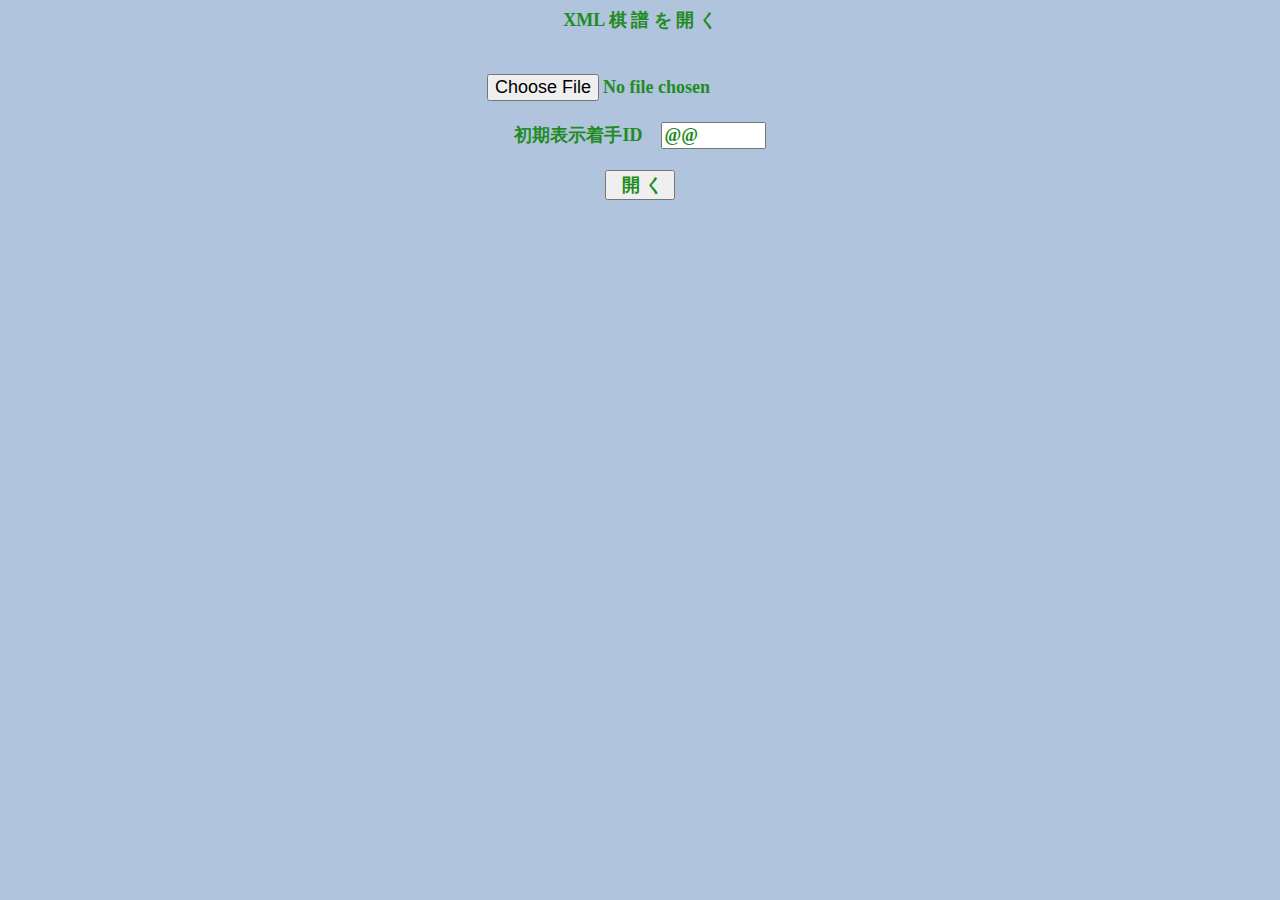
<file: app/webroot/MyLeaf/LocalLink/LeafLink.html>
<html>
<head>
<meta http-equiv="Content-Type" content="text/html; charset=Shift_JIS">

<style type="text/css">
.StrFont
{  
   font-size:LARGE;
   font-weight:BOLD;   
   color:Forestgreen;  
   font-family: "HG��������-PRO", "�l�r ����", serif;  
}
</style>     

<title> �Ηt�Q - ���[�J�������N�@</title>
</head>

<body bgcolor="Lightsteelblue"> <!--"#ddfdbd"--> 
<div class="StrFont" align="center">

<script language="JavaScript">
<!--
function OpenXml()
{  // XML�������J��
   str = f1.Xml.value; 
   if(str == "") { alert("������������܂���B"); return; } 
   if(str.toLowerCase().indexOf(".xml") < 0) { alert("XML�����ł͂���܂���B"); return; }

   if(f1.ShowId.value != "") { str += ("?" + f1.ShowId.value); }
   str = "file://" + location.pathname + "?file:///" + str;
   location.href = str;
}

function ParsePat(pat, dir)
{   // ../ �\���̃t�@�C�����`�F�b�N 
 
   while(pat.indexOf("../") == 0)
   {
       pat = pat.substring(3); 
       dir = PatDir(dir); 
   }
   return (dir + pat);
}

function PatDir(path)
{  // �e�t�H���_�p�X��Ԃ�
    
   if(path.lastIndexOf("/") == path.length - 1)  
   {   
       path = path.substring(0, path.length - 2);
   }
   w1 = path.lastIndexOf("/");      
   if(w1 > -1) { path = path.substring(0, w1 + 1); }
   return path;
}

function DelData(str, head, tail)
{
   s1 = str.indexOf(head);
   if(s1 < 0) return str;   
   s2 = str.substring(s1).indexOf(tail);
   if(s2 < 0) return str;
   tmp = str.substr(s1, s2);
   return str.substring(0, s1) + 
          str.substring(s1 + tmp.substring(0, s2).length + tail.length);       
}

if(location.search) // �N�G����񂠂�΃A�v���b�g��Ղ�\��
{  
   var showid = "@@";
   var fname = location.search.substring(1);  
   
   if(fname.lastIndexOf("/") > -1)
   { 
       kk = fname;
       kk = DelData(kk,"{backpath:", "}");
       w1 = kk.lastIndexOf("/");
       document.title = " " + ((w1 > -1) ? kk.substring(w1 + 1) : kk);
   }
   else { document.title = " " +  fname; }
       
   w1 = fname.indexOf("@");
   if(w1 > -1)
   {  showid = fname.substring(w1);
      fname = fname.substring(0, w1 - 1);
   }
   
   document.write('<xml id="kifu"  src="' + fname + '" />'); 
   
   var sname = kifu.childNodes[1].text; 
   w1 = sname.indexOf('href="');  
   if(w1 > -1) 
   { 
      sname = sname.slice(w1 + 6, -2);
      path = PatDir(fname);
      w3 = sname.indexOf("/");
      if(w3 < 0)
      {
         sname = path + sname;
      }  
      else
      {  if(sname.indexOf("../") == 0)
         {
             sname = ParsePat(sname, path); 
         }
         else if(sname.indexOf("./") == 0)
         {
            sname = path + sname.substring(2);
         }
      }  
   }
   
   document.write('<xml id="style" src="' + sname + '" />'); 

   var str = kifu.transformNode(style.documentElement); 
   str = str.substring(str.indexOf("<applet"), str.indexOf("</applet>")); 
   str = DelData(str, "document.w", ");"); 
   str = DelData(str, "\"><script", "write(\"") + "'>\n</applet>";    
   str = str.replace(/--><\/script>/ , ""); 
   str = str.replace(/moves\" value=\"</ , "moves\" value='<");
   str = str.replace(/'\);/ , 
      "\n<param name=advancemoves value=" + showid + " >" +
      "\n<param name=xmlpat value=" + fname + " >");
   
   w1 = str.indexOf("codebase=");
   if(w1 > -1)
   {
      base = str.substring(w1);
      w2 = base.indexOf(" ");
      if(w2 > -1) base = base.substring(9,w2);
      moto = base;
      if(base.indexOf("\"") == 0)
      {
         base = base.substring(1);
      }
      if(base.lastIndexOf("\"") == base.length - 1)  
      {  // �Ō��"���폜  
          base = base.substring(0, base.length - 1);
      }
      
      path = PatDir(fname);
      w3 = base.indexOf("/");
      if(w3 < 0)
      {
         base = path + base;
      }  
      else
      {  if(base.indexOf("../") == 0)
         {
             base = ParsePat(base, path); 
         }
         else if(base.indexOf("./") == 0)
         {
             base = path + base.substring(2);
         }
      } 

      if(base.indexOf("file:///") == 0) base = base.substring(8);
         
      str = str.replace(new RegExp(moto, ""), ('"' + base + '"')); 
   }

   document.write(str);       
}

else  // �N�G��������΃��[�J��XML�������J�� 
{  
   document.write('<form name="f1" >'); 
   document.write('XML �� �� �� �J ��<br><br><br>');
   document.write('<input type="file" name="Xml" size="40" class="StrFont"><br><br>'); 
   document.write('�����\������ID�@');
   document.write('<input type="text" name="ShowId" value="@@" size="7" class="StrFont"><br><br>');
   document.write('<input type="button" value="  �J �� " onClick="OpenXml()" class="StrFont" >');
   document.write('</form>');
}
-->
</script> 

</div>
</body>
</html>
</file>
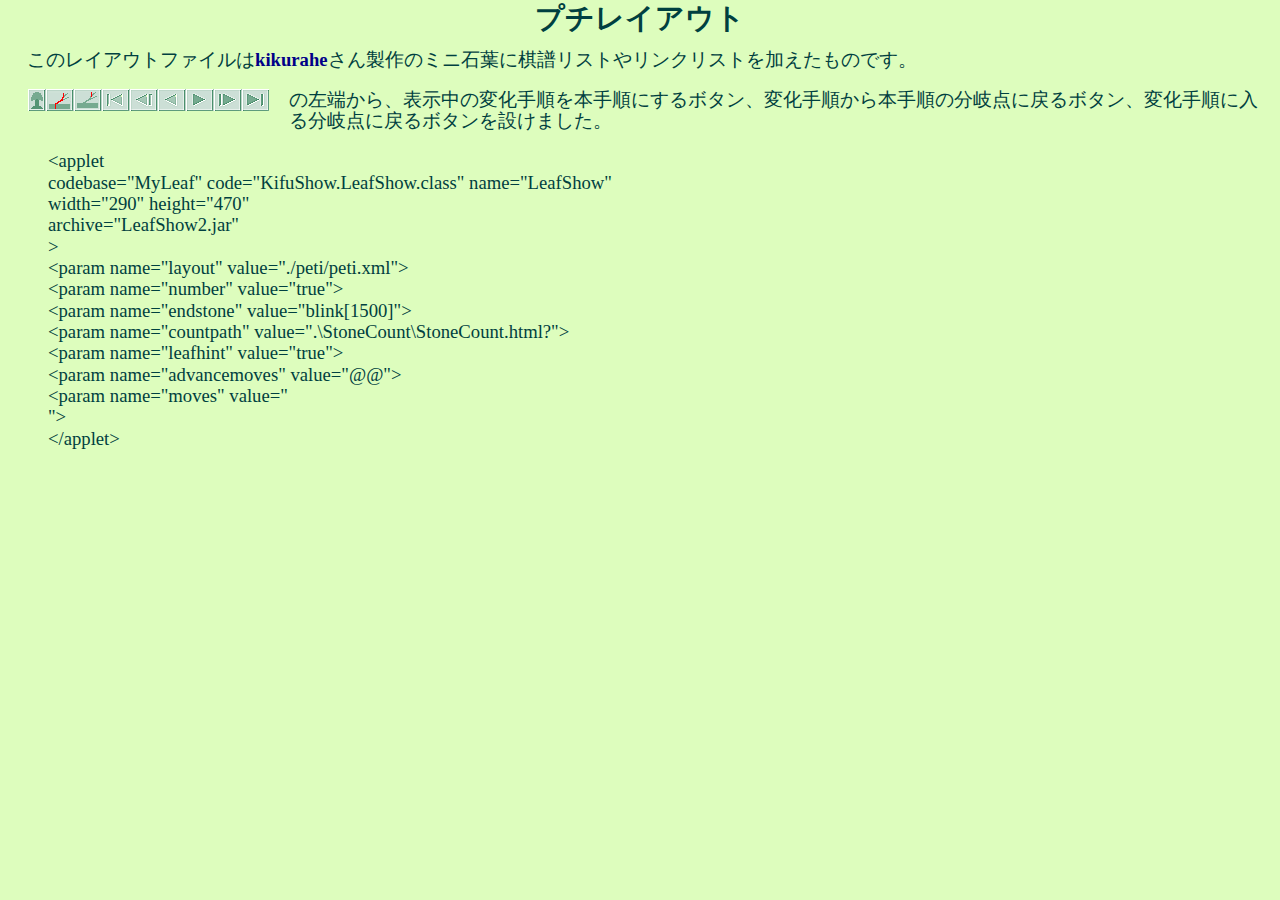
<file: app/webroot/MyLeaf/layoutfile/peti/readme.html>
<html>
<head>
<title>qin���C�A�E�g</title>
<meta http-equiv="Content-Type" content="text/html; charset=shift_jis">
<style type="text/css">
    a:link {
        color: #000088; text-decoration: none;
    }
    a:visited {
        color: #101088; text-decoration: none;
    }
    a:hover{
        color: #FF4500; text-decoration: underline;
    }
    body {
        color: #004040;
        background: #ddfdbd;
        font-size: 14pt;
        line-height: 16pt;
    }
DT{font-size: 18pt}
H1{font-size: 22pt}
</style>
<body>
<center><h1>�v�`���C�A�E�g</h1></center>
�@���̃��C�A�E�g�t�@�C����<a href="http://www5b.biglobe.ne.jp/~mioko/igo/" target="_blank"><b>kikurahe</b></a>���񐻍�̃~�j�Ηt�Ɋ������X�g�⃊���N���X�g�����������̂ł��B
<p>
<img src="showtool.gif" align="left" hspace="20">�̍��[����A�\�����̕ω��菇��{�菇�ɂ���{�^���A�ω��菇����{�菇�̕���_�ɖ߂�{�^���A�ω��菇�ɓ��镪��_�ɖ߂�{�^����݂��܂����B<br>
<blockquote>
&lt;applet<br>
codebase="MyLeaf" code="KifuShow.LeafShow.class" name="LeafShow"<br>
width="290" height="470"<br>
archive="LeafShow2.jar"<br>
&gt;<br>
&lt;param name="layout" value="./peti/peti.xml"&gt;<br>
&lt;param name="number" value="true"&gt;<br>
&lt;param name="endstone" value="blink[1500]"&gt;<br>
&lt;param name="countpath" value=".\StoneCount\StoneCount.html?"&gt;<br>
&lt;param name="leafhint" value="true"&gt;<br>
&lt;param name="advancemoves" value="@@"&gt;<br>
&lt;param name="moves" value="<br>
"&gt;<br>
&lt;/applet&gt;
</blockquote>

</body>
</html>
</file>
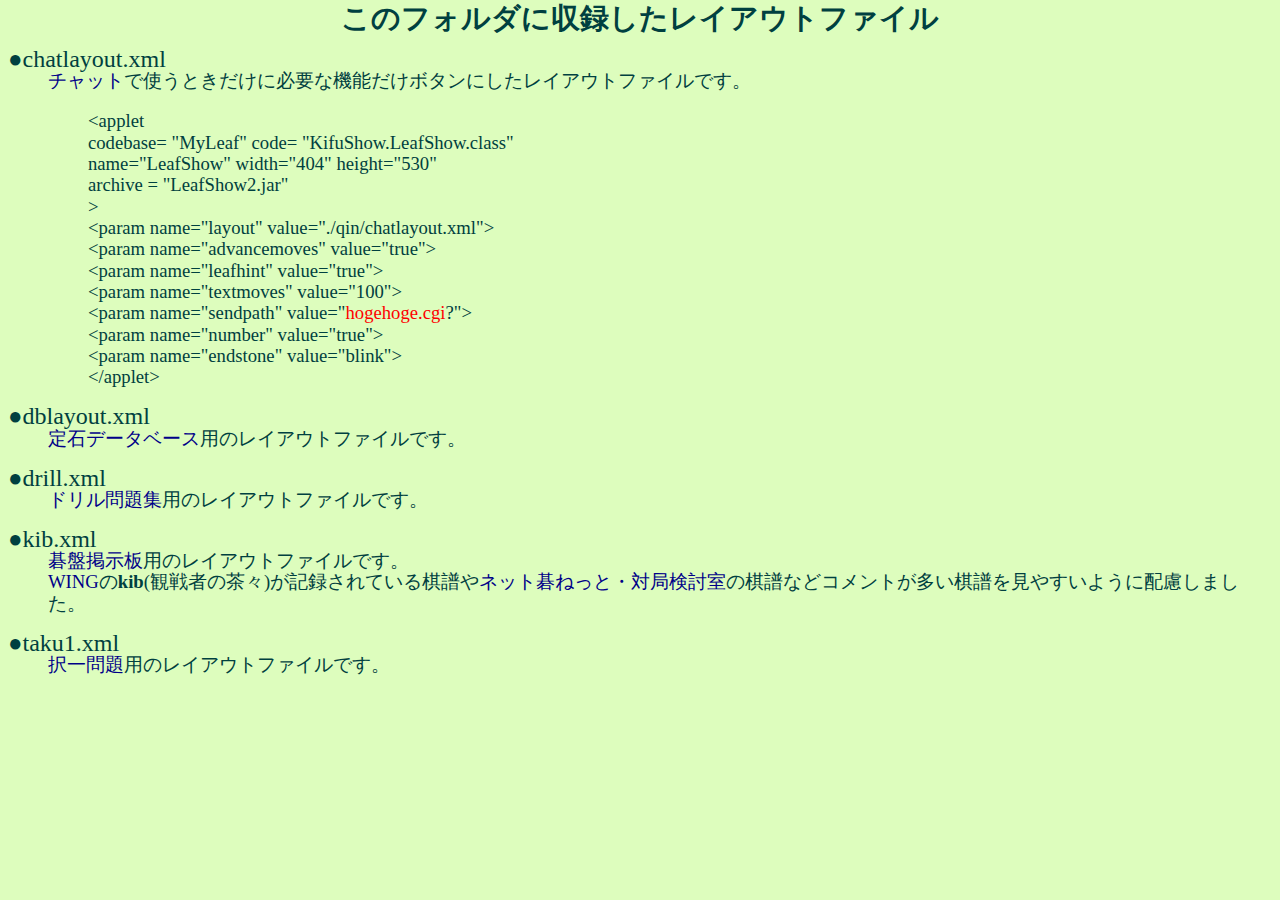
<file: app/webroot/MyLeaf/layoutfile/qin/readme.html>
<html>
<head>
<title>qin���C�A�E�g</title>
<meta http-equiv="Content-Type" content="text/html; charset=shift_jis">
<style type="text/css">
    a:link {
        color: #000088; text-decoration: none;
    }
    a:visited {
        color: #101088; text-decoration: none;
    }
    a:hover{
        color: #FF4500; text-decoration: underline;
    }
    body {
        color: #004040;
        background: #ddfdbd;
        font-size: 14pt;
        line-height: 16pt;
    }
DT{font-size: 18pt}
H1{font-size: 22pt}
</style>
<body>
<center><h1>���̃t�H���_�Ɏ��^�������C�A�E�g�t�@�C��</h1></center>
<dl>
<dt>��chatlayout.xml
<dd><a href="http://f11.aaacafe.ne.jp/~simatani/cgi-bin/goban1.html#aaa" target="_blank">
�`���b�g</a>�Ŏg���Ƃ������ɕK�v�ȋ@�\�����{�^���ɂ������C�A�E�g�t�@�C���ł��B<br>
<blockquote>
&lt;applet<br>
codebase= "MyLeaf" code= "KifuShow.LeafShow.class"<br>
name="LeafShow" width="404" height="530"<br>
archive = "LeafShow2.jar"<br>
&gt;<br>
&lt;param name="layout" value="./qin/chatlayout.xml"&gt;<br>
&lt;param name="advancemoves" value="true"&gt;<br>
&lt;param name="leafhint" value="true"&gt;<br>
&lt;param name="textmoves" value="100"&gt;<br>
&lt;param name="sendpath" value="<font color="red">hogehoge.cgi</font>?"><br>
&lt;param name="number" value="true"&gt;<br>
&lt;param name="endstone" value="blink"&gt;<br>
&lt;/applet&gt;
</blockquote>
<dt>��dblayout.xml
<dd><a href="http://olive.zero.ad.jp/qin/StoneLeaf2/database.html" target="_blank">
��΃f�[�^�x�[�X</a>�p�̃��C�A�E�g�t�@�C���ł��B
<p>
<dt>��drill.xml
<dd><a href="http://olive.zero.ad.jp/qin/StoneLeaf2/drill.html" target="_blank">
�h�������W</a>�p�̃��C�A�E�g�t�@�C���ł��B
<p>
<dt>��kib.xml
<dd><a href="http://olive.zero.ad.jp/qin/StoneLeaf2/otdbbs.html" target="blank">
��Ռf����</a>�p�̃��C�A�E�g�t�@�C���ł��B<br>
<a href="http://www.wing.gr.jp/indexj.html" target="_blank">
<font face="Times New Roman">WING</font></a>��<b>kib</b>(�ϐ�҂̒��X)���L�^����Ă��������<a href="http://www19.pos.to/~sugis/net/kentou.cgi" target="_blank">�l�b�g��˂��ƁE�΋ǌ�����</a>�̊����ȂǃR�����g���������������₷���悤�ɔz�����܂����B<br>
<p>
<dt>��taku1.xml
<dd><a href="http://olive.zero.ad.jp/qin/StoneLeaf2/taku1.html" target="_blank">
������</a>�p�̃��C�A�E�g�t�@�C���ł��B
</dl>
</body>
</html>
</file>
